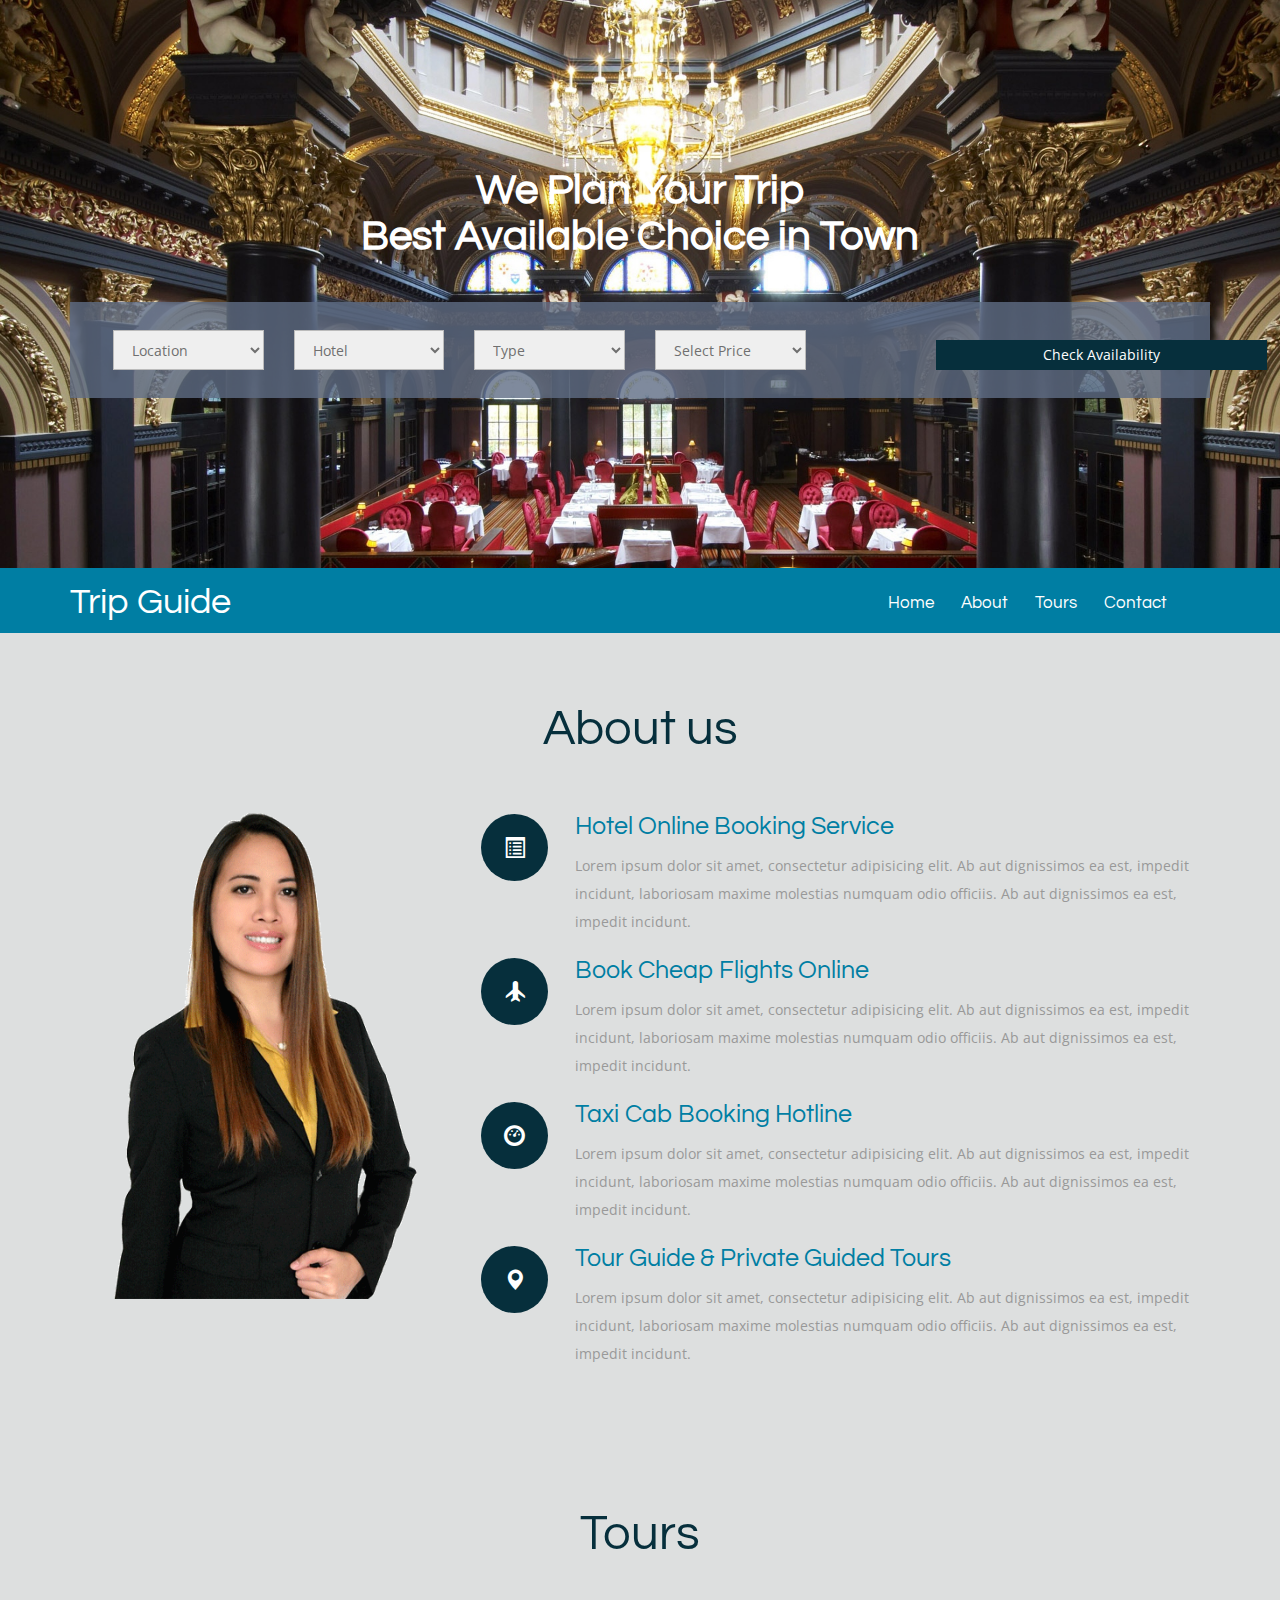
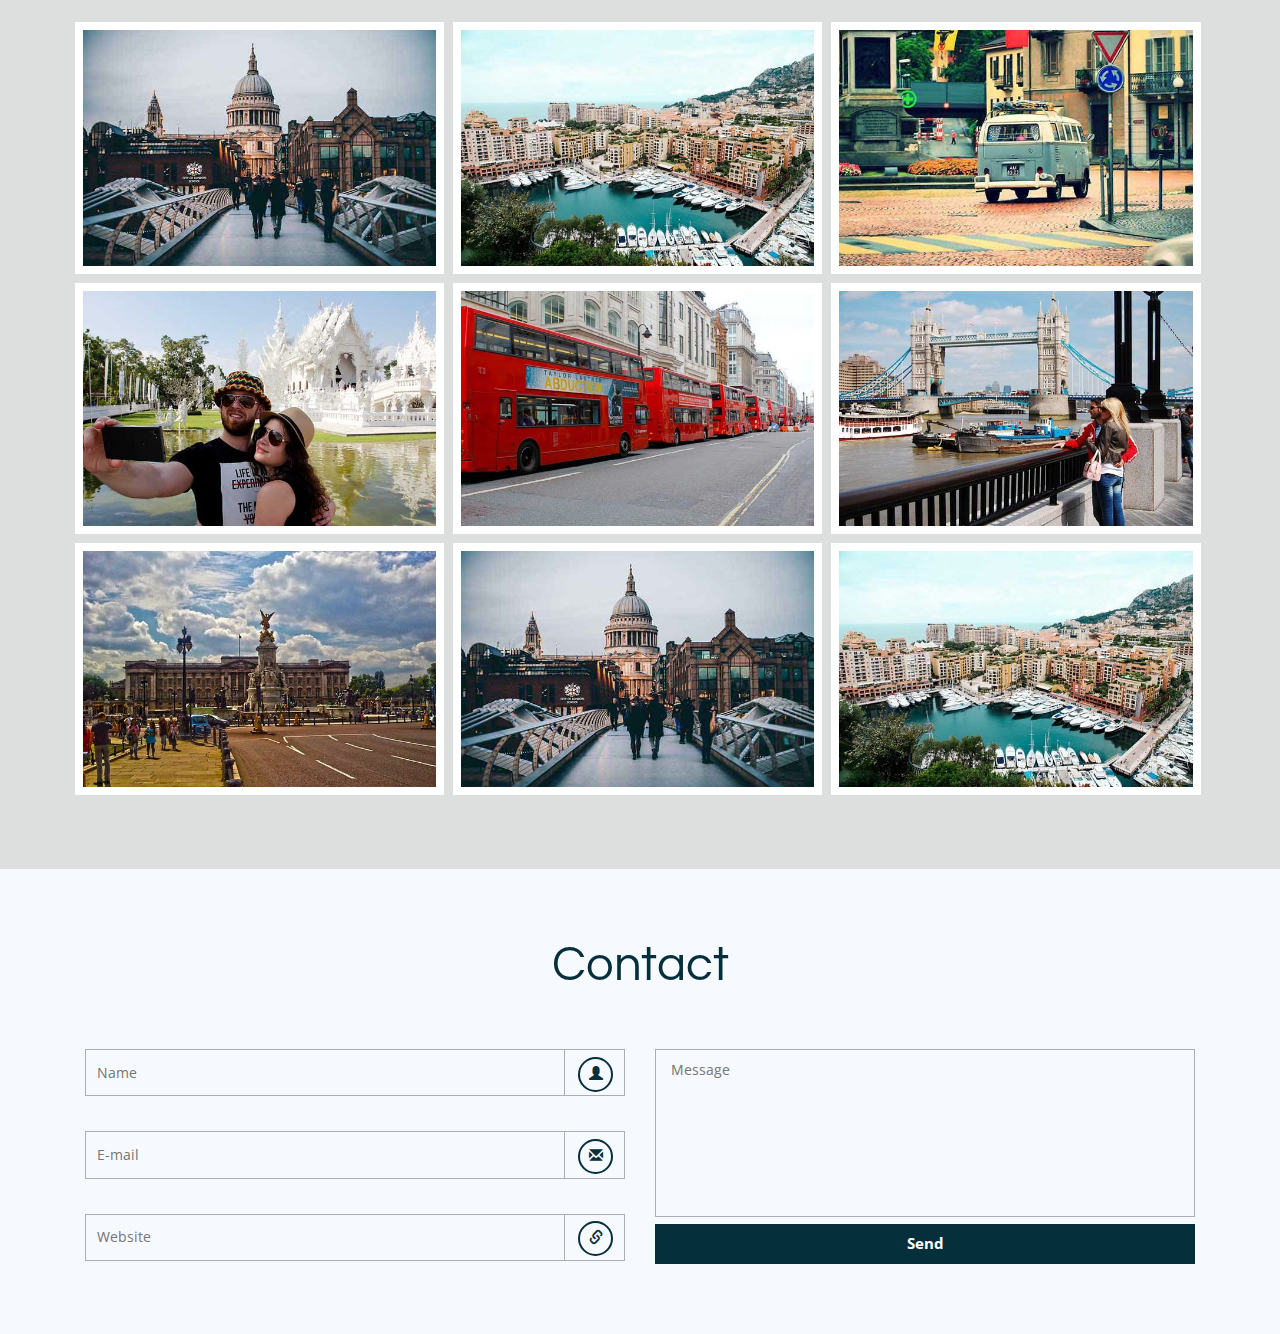
<file: WebPortal/user/ht/index.html>
<!DOCTYPE html>
<html>
<head>
<title>Plan Your Trip</title>
<link href="css/bootstrap.css" rel="stylesheet" type="text/css" media="all" />
<!-- jQuery (necessary for Bootstrap's JavaScript plugins) -->
<script src="js/jquery.min.js"></script>
<!-- Custom Theme files -->
<!--theme-style-->
<link href="css/style.css" rel="stylesheet" type="text/css" media="all" />	
<link rel="stylesheet" href="css/chocolat.css" type="text/css">

<!--//theme-style-->
<meta name="viewport" content="width=device-width, initial-scale=1">
<meta http-equiv="Content-Type" content="text/html; charset=utf-8" />
<meta property="og:title" content="Vide" />
<meta name="viewport" content="width=device-width, initial-scale=1">
<meta http-equiv="Content-Type" content="text/html; charset=utf-8" />
<meta name="keywords" content="Hotel and Table Booking Website" />
<script type="application/x-javascript"> addEventListener("load", function() { setTimeout(hideURLbar, 0); }, false); function hideURLbar(){ window.scrollTo(0,1); } </script>
<!---->
<script src="js/bootstrap.min.js"></script>
<!---->
<link href='//fonts.googleapis.com/css?family=Questrial' rel='stylesheet' type='text/css'>
<link href='//fonts.googleapis.com/css?family=Open+Sans:400,800italic,800,700italic,700,600italic,600,400italic,300italic,300' rel='stylesheet' type='text/css'>
<script src="js/jquery.chocolat.js"></script>
		<!--lightboxfiles-->
		<script type="text/javascript">
		$(function() {
			$('.gallery a').Chocolat();
		});
		</script>
<!--script-->
<!--startsmothscrolling-->
<script type="text/javascript" src="js/move-top.js"></script>
<script type="text/javascript" src="js/easing.js"></script>
 <script type="text/javascript">
		jQuery(document).ready(function($) {
			$(".scroll").click(function(event){		
				event.preventDefault();
				$('html,body').animate({scrollTop:$(this.hash).offset().top},1200);
			});
		});
	</script>

<script src="js/modernizr.custom.97074.js"></script>
</head>
<body>
	<div class="banner-section">
		<div class="container">
			<div class="banner-heder">
				<h3>We Plan Your Trip<span>Best Available Choice in Town</span></h3>
			</div>
			<div class="banner-grids">
				<div class="col-md-2 banner-grid">
					<select class="sel">
						<option value="">Location</option>
						<option value="">Czech Republic</option>
						<option value="">France</option>
						<option value="">germany</option>
						<option value="">Italy</option>
					</select>							
				</div>
				<div class="col-md-2 banner-grid">
					<select class="sel">
						<option value="">Hotel</option>
						<option value="">Hilton</option>
						<option value="">Orange county</option>
						<option value="">Sheraton</option>
					</select>								
				</div>
				<div class="col-md-2 banner-grid">
					<select class="sel">
						<option value="">Type</option>
						<option value="">Group</option>
						<option value="">Trip</option>
					</select>									
				</div>
				<div class="col-md-2 banner-grid">
					<select class="sel">
						<option value="">Select price</option>
						<option value="">$100 </option>
						<option value="">$500</option>
						<option value="">$700</option>
						<option value="">$4500</option>
					</select>									
				</div>
				<div class="col-md-4 search">
					<form action="#" method="post">
						<input type="submit" value="Check Availability">
					</form>
				</div>
				<div class="clearfix"></div>
			</div>
		</div>
	</div>
    <div class="header">
		<div class="container">
			<div class="header-menu">
				<nav class="navbar navbar-default">
					<div class="container-fluid">
						<!-- Brand and toggle get grouped for better mobile display -->
						<div class="navbar-header">
						  <button type="button" class="navbar-toggle collapsed" data-toggle="collapse" data-target="#bs-example-navbar-collapse-1" aria-expanded="false">
							<span class="sr-only">Toggle navigation</span>
							<span class="icon-bar"></span>
							<span class="icon-bar"></span>
							<span class="icon-bar"></span>
						  </button>
						  <div class="navbar-brand logo">
								<h1><a href="index.html"><span>Trip</span> Guide</a></h1>
							</div>
						</div>
						<!-- Collect the nav links, forms, and other content for toggling -->
						<div class="collapse navbar-collapse" id="bs-example-navbar-collapse-1">
						  <ul class="nav navbar-nav cl-effect-11">
							<li class="active"><a href="#" data-hover="Home" class="scroll">Home </a></li>
							<li><a href="#about" data-hover="About" class="scroll">About</a></li>
							<li><a href="#tours" data-hover="Tours" class="scroll">Tours</a></li>
								
							<!--<li><a href="#services" data-hover="Services" class="scroll">Services</a></li>
							<li><a data-hover="News" href="#news" class="scroll">News</a></li>
							  <li><a  href="#guides" data-hover="Guides" class="scroll">Guides</a></li> -->
							 <li><a data-hover="Contact" href="#contact" class="scroll">Contact</a></li>
							 
						  </ul>
						</div><!-- /.navbar-collapse -->
					</div><!-- /.container-fluid -->
				</nav>
			<div class="clearfix"></div>
			</div>	
		</div> 
	</div>
	<!--
		<div class="content">
			<div class="promotions">
				<div class="container">
					<h2 class="tittle">Top Trip Guide</h2>
					<span>Best Travel Packages Available</span>
					<div class="promotion-grids">
						<div class="col-md-4 promation-grid">
							<img src="images/p1.jpg" class="img-responsive" alt=""/>
							<div class="prom-text">
								<h4>Cuba</h4>
								<div class="prom-bottom">
									<div class="prom-left">
										<h5> America </h5>
									</div>
									<div class="prom-right">
									<h5>  Luxury  </h5>
									</div>
									<div class="clearfix"></div>
								</div>
								<p>Lorem ipsum dolor sit amet, consectetur adipiscing elit. Nunc ut efficitur ante. Donec dapibus dictum scelerisque. Maecenas semper erat et justo porta auctor nec lobortis elit.</p>
							</div>
						</div>
						<div class="col-md-4 promation-grid">
							<img src="images/p2.jpg" class="img-responsive" alt=""/>
							<div class="prom-text">
								<h4>Berlin</h4>
								<div class="prom-bottom">
									<div class="prom-left">
										<h5> Europe </h5>
									</div>
									<div class="prom-right">
									<h5>  Relax  </h5>
									</div>
									<div class="clearfix"></div>
								</div>
								<p>Lorem ipsum dolor sit amet, consectetur adipiscing elit. Nunc ut efficitur ante. Donec dapibus dictum scelerisque. Maecenas semper erat et justo porta auctor nec lobortis elit.</p>
							</div>
						</div>
						<div class="col-md-4 promation-grid">
							<img src="images/p3.jpg" class="img-responsive" alt=""/>
							<div class="prom-text">
								<h4>Dubai</h4>
								<div class="prom-bottom">
									<div class="prom-left">
										<h5> Asia </h5>
									</div>
									<div class="prom-right">
									<h5>  Luxury  </h5>
									</div>
									<div class="clearfix"></div>
								</div>
								<p>Lorem ipsum dolor sit amet, consectetur adipiscing elit. Nunc ut efficitur ante. Donec dapibus dictum scelerisque. Maecenas semper erat et justo porta auctor nec lobortis elit.</p>
							</div>
						</div>
						<div class="clearfix"></div>
					</div>
					<div class="promotion-grids">
						<div class="col-md-4 promation-grid">
							<img src="images/p5.jpg" class="img-responsive" alt=""/>
							<div class="prom-text">
								<h4>Rome</h4>
								<div class="prom-bottom">
									<div class="prom-left">
										<h5> Europe </h5>
									</div>
									<div class="prom-right">
									<h5>  Luxury  </h5>
									</div>
									<div class="clearfix"></div>
								</div>
								<p>Lorem ipsum dolor sit amet, consectetur adipiscing elit. Nunc ut efficitur ante. Donec dapibus dictum scelerisque. Maecenas semper erat et justo porta auctor nec lobortis elit.</p>
							</div>
						</div>
						<div class="col-md-4 promation-grid">
							<img src="images/p6.jpg" class="img-responsive" alt=""/>
							<div class="prom-text">
								<h4>india</h4>
								<div class="prom-bottom">
									<div class="prom-left">
										<h5>  Asia </h5>
									</div>
									<div class="prom-right">
									<h5>  Relax  </h5>
									</div>
									<div class="clearfix"></div>
								</div>
								<p>Lorem ipsum dolor sit amet, consectetur adipiscing elit. Nunc ut efficitur ante. Donec dapibus dictum scelerisque. Maecenas semper erat et justo porta auctor nec lobortis elit.</p>
							</div>
						</div>
						<div class="col-md-4 promation-grid">
							<img src="images/p4.jpg" class="img-responsive" alt=""/>
							<div class="prom-text">
								<h4>London</h4>
								<div class="prom-bottom">
									<div class="prom-left">
										<h5> Europe </h5>
									</div>
									<div class="prom-right">
									<h5>  Relax  </h5>
									</div>
									<div class="clearfix"></div>
								</div>
								<p>Lorem ipsum dolor sit amet, consectetur adipiscing elit. Nunc ut efficitur ante. Donec dapibus dictum scelerisque. Maecenas semper erat et justo porta auctor nec lobortis elit.</p>
							</div>
						</div>
						<div class="clearfix"></div>
					</div>
				</div>
			</div> -->
			<!--about--->
				<div class="about-section" id="about">
					<div class="container">
						<h3 class="tittle"> About us</h3>
						<div class="about-grids">
							<div class="col-md-4 about-grid">
								<img src="images/tt2.png" class="img-responsive" alt=""/>
							</div>
							<div class="col-md-8 about-grid1">
								<div class="about-top">
									<div class="about-left">
										<i class="glyphicon glyphicon-list-alt" aria-hidden="true"></i>
									</div>
									<div class="about-right">
										<h4>Hotel Online Booking Service</h4>
										<p>Lorem ipsum dolor sit amet, consectetur adipisicing elit. Ab aut dignissimos ea est, impedit incidunt, laboriosam maxime molestias numquam odio officiis. Ab aut dignissimos ea est, impedit incidunt.</p>
									</div>
									<div class="clearfix"></div>
								</div>
								<div class="about-top1">
									<div class="about-left">
										<i class="glyphicon glyphicon-plane" aria-hidden="true"></i>
									</div>
									<div class="about-right">
										<h4>Book Cheap Flights Online</h4>
										<p>Lorem ipsum dolor sit amet, consectetur adipisicing elit. Ab aut dignissimos ea est, impedit incidunt, laboriosam maxime molestias numquam odio officiis. Ab aut dignissimos ea est, impedit incidunt.</p>
									</div>
									<div class="clearfix"></div>
								</div>
								<div class="about-top1">
									<div class="about-left">
										<i class="glyphicon glyphicon-dashboard" aria-hidden="true"></i>
									</div>
									<div class="about-right">
										<h4>Taxi Cab Booking Hotline</h4>
										<p>Lorem ipsum dolor sit amet, consectetur adipisicing elit. Ab aut dignissimos ea est, impedit incidunt, laboriosam maxime molestias numquam odio officiis. Ab aut dignissimos ea est, impedit incidunt.</p>
									</div>
									<div class="clearfix"></div>
								</div>
								<div class="about-top">
									<div class="about-left">
										<i class="glyphicon glyphicon-map-marker" aria-hidden="true"></i>
									</div>
									<div class="about-right">
										<h4>Tour Guide & Private Guided Tours</h4>
										<p>Lorem ipsum dolor sit amet, consectetur adipisicing elit. Ab aut dignissimos ea est, impedit incidunt, laboriosam maxime molestias numquam odio officiis. Ab aut dignissimos ea est, impedit incidunt.</p>
									</div>
									<div class="clearfix"></div>
								</div>
							</div>
							<div class="clearfix"></div>
						</div>
					</div>
				</div>
			<!--about---> <!--
			<div class="featured-services" id="services">
				<div class="container">
					<h3 class="tittle">Our Services</h3>
					<div class="featured-grids">
						<div class="col-md-3 featured-grid">
							<div class="featured-grd">
								<span class="glyphicon glyphicon-star" aria-hidden="true"></span>
								<h5>vel illum qui dolorem</h5>
								<p>Neque porro quisquam est, qui dolorem ipsum quia dolor 
									sit amet, consectetur, adipisci velit, sed quia non numquam.</p>
								<div class="more m2">
									<a href="#" class="btn effect6" data-toggle="modal" data-target="#myModal1">Learn More</a>
								</div>
							</div>
						</div>
						<div class="col-md-3 featured-grid">
							<div class="featured-grd">
								<span class="glyphicon glyphicon-map-marker" aria-hidden="true"></span>
								<h5>vel illum qui dolorem</h5>
								<p>Neque porro quisquam est, qui dolorem ipsum quia dolor 
									sit amet, consectetur, adipisci velit, sed quia non numquam.</p>
								<div class="more m2">
									<a href="#" class="btn effect6" data-toggle="modal" data-target="#myModal1">Learn More</a>
								</div>
							</div>
						</div>
						<div class="col-md-3 featured-grid">
							<div class="featured-grd">
								<span class="glyphicon glyphicon-fire" aria-hidden="true"></span>
								<h5>vel illum qui dolorem</h5>
								<p>Neque porro quisquam est, qui dolorem ipsum quia dolor 
									sit amet, consectetur, adipisci velit, sed quia non numquam.</p>
								<div class="more m2">
									<a href="#" class="btn effect6" data-toggle="modal" data-target="#myModal1">Learn More</a>
								</div>
							</div>
						</div>
						<div class="col-md-3 featured-grid">
							<div class="featured-grd">
								<span class="glyphicon glyphicon-globe" aria-hidden="true"></span>
								<h5>vel illum qui dolorem</h5>
								<p>Neque porro quisquam est, qui dolorem ipsum quia dolor 
									sit amet, consectetur, adipisci velit, sed quia non numquam.</p>
								<div class="more m2">
									<a href="#" class="btn effect6" data-toggle="modal" data-target="#myModal1">Learn More</a>
								</div>
							</div>
						</div>
						<div class="clearfix"> </div>
					</div>
				</div>
			</div> 
			<!--gallery--> 
				<div class="gallery" id="tours">
			<div class="container">
				<h3 class="tittle">Tours</h3>
				<div class="gallery-grids">
					<section>
						<ul id="da-thumbs" class="da-thumbs">
							<li>
								<a href="images/a1.jpg" class="b-link-stripe b-animate-go thickbox">
									<img src="images/a1.jpg" alt="" />
									<div>
										<h5>Trip Guide</h5>
									</div>
								</a>
							</li>
							<li>
								<a href="images/a2.jpg" class="b-link-stripe b-animate-go thickbox">
									<img src="images/a2.jpg" alt="" />
									<div>
										<h5>Trip Guide</h5>
									</div>
								</a>
							</li>
							<li>
								<a href="images/a3.jpg" class="b-link-stripe b-animate-go thickbox">
									<img src="images/a3.jpg" alt="" />
									<div>
										<h5>Trip Guide</h5>
									</div>
								</a>
							</li>
							<li>
								<a href="images/a4.jpg" class="b-link-stripe b-animate-go thickbox">
									<img src="images/a4.jpg" alt="" />
									<div>
										<h5>Trip Guide</h5>
									</div>
								</a>
							</li>
							<li>	
								<a href="images/a5.jpg" class="b-link-stripe b-animate-go thickbox">
									<img src="images/a5.jpg" alt="" />
									<div>
										<h5>Trip Guide</h5>
									</div>
								</a>
							</li>
							<li>
								<a href="images/a6.jpg" class="b-link-stripe b-animate-go thickbox">
									<img src="images/a6.jpg" alt="" />
									<div>
										<h5>Trip Guide</h5>
									</div>
								</a>
							</li>
							<li>
								<a href="images/a7.jpg" class="b-link-stripe b-animate-go thickbox">
									<img src="images/a7.jpg" alt="" />
									<div>
										<h5>Trip Guide</h5>
									</div>
								</a>
							</li>
							<li>
								<a href="images/a1.jpg" class="b-link-stripe b-animate-go thickbox">
									<img src="images/a1.jpg" alt="" />
									<div>
										<h5>Trip Guide</h5>
									</div>
								</a>
							</li>
							<li>
								<a href="images/a2.jpg" class="b-link-stripe b-animate-go thickbox">
									<img src="images/a2.jpg" alt="" />
									<div>
										<h5>Trip Guide</h5>
									</div>
								</a>
							</li>
						</ul>
						<div class="clearfix"></div>
					</section>
				</div>
				<script type="text/javascript" src="js/jquery.hoverdir.js"></script>	
				<script type="text/javascript">
					$(function() {
						$('#da-thumbs > li').each( function() { $(this).hoverdir(); } );
					});
				</script>
			</div>
		</div>

			<!--gallery-->
			<!-- team --><!--
			<div class="team" id="guides">
				<div class="container">
					<h3 class="tittle">Tour Guides</h3>
					<div class="team_gds">
						<div class="col-md-3 team_gd1 wow zoomIn" data-wow-duration="1.5s" data-wow-delay="0.1s">
							<div class="team_pos">
								<div class="team_back"></div>
								<img class="img-responsive" src="images/t1.jpg"  alt=" ">
								<div class="team_info">
									<a href="#"  class="face_one"><i class="fc1"></i></a>
									<a href="#"  class="face_one"><i class="fc2"></i></a>
									<a href="#"  class="face_one"><i class="fc3"></i></a>
								</div>
							</div>
							<h4>Filmr Doe</h4>
							<p>Neque porro quisquam est, qui dolorem ipsum quia dolor 
									sit amet, consectetur, adipisci velit, sed quia non numquam.</p>
						</div>
					
						<div class="col-md-3 team_gd1 wow zoomIn" data-wow-duration="1.5s" data-wow-delay="0.1s">
							<div class="team_pos">
								<div class="team_back"></div>
								<img class="img-responsive" src="images/t3.jpg"  alt=" ">
								<div class="team_info">
									<a href="#"  class="face_one"><i class="fc1"></i></a>
									<a href="#"  class="face_one"><i class="fc2"></i></a>
									<a href="#"  class="face_one"><i class="fc3"></i></a>
								</div>
							</div>
							<h4>Jaye Smith</h4>
							<p>Neque porro quisquam est, qui dolorem ipsum quia dolor 
									sit amet, consectetur, adipisci velit, sed quia non numquam.</p>
						</div>
						<div class="col-md-3 team_gd1 wow zoomIn" data-wow-duration="1.5s" data-wow-delay="0.1s">
							<div class="team_pos">
								<div class="team_back"></div>
								<img class="img-responsive" src="images/t4.jpg"  alt=" ">
								<div class="team_info">
									<a href="#"  class="face_one"><i class="fc1"></i></a>
									<a href="#"  class="face_one"><i class="fc2"></i></a>
									<a href="#"  class="face_one"><i class="fc3"></i></a>
								</div>
							</div>
							<h4>Federica</h4>
							<p>Neque porro quisquam est, qui dolorem ipsum quia dolor 
									sit amet, consectetur, adipisci velit, sed quia non numquam.</p>
						</div>
						<div class="col-md-3 team_gd1 wow zoomIn" data-wow-duration="1.5s" data-wow-delay="0.1s">
							<div class="team_pos">
								<div class="team_back"></div>
								<img class="img-responsive" src="images/t2.jpg"  alt=" ">
								<div class="team_info">
									<a href="#"  class="face_one"><i class="fc1"></i></a>
									<a href="#"  class="face_one"><i class="fc2"></i></a>
									<a href="#"  class="face_one"><i class="fc3"></i></a>
								</div>
							</div>
							<h4>Victoria</h4>
							<p>Neque porro quisquam est, qui dolorem ipsum quia dolor 
									sit amet, consectetur, adipisci velit, sed quia non numquam.</p>
						</div>
						<div class="clearfix"></div>		
					</div>
				</div>
			</div>
			<!--team-->
			<!--news--><!--
				<div class="news" id="news">
					<div class="container">
						<h3 class="tittle"> News</h3>
						<div class="news-grids">
						<div class="col-md-4 news-grid">
							<img src="images/p1.jpg" class="img-responsive" alt=""/>
							<div class="news-text">
								<h4>Lorem ipsum</h4>
								<div class="new-bottom">
									<h5> 05 December </h5>
								</div>
								<p>Lorem ipsum dolor sit amet, consectetur adipiscing elit. Nunc ut efficitur ante. Donec dapibus dictum scelerisque. Maecenas semper erat et justo porta auctor nec lobortis elit.</p>
								<div class="more m2">
									<a href="#" class="btn effect6" data-toggle="modal" data-target="#myModal1">Learn More</a>
								</div>
							</div>
						</div>
						<div class="col-md-4 news-grid">
							<img src="images/p2.jpg" class="img-responsive" alt=""/>
							<div class="news-text">
								<h4>Lorem ipsum</h4>
								<div class="new-bottom">
									<h5> 30 November </h5>
								</div>
								<p>Lorem ipsum dolor sit amet, consectetur adipiscing elit. Nunc ut efficitur ante. Donec dapibus dictum scelerisque. Maecenas semper erat et justo porta auctor nec lobortis elit.</p>
								<div class="more m2">
									<a href="#" class="btn effect6" data-toggle="modal" data-target="#myModal1">Learn More</a>
								</div>
							</div>
						</div>
						<div class="col-md-4 news-grid">
							<img src="images/p3.jpg" class="img-responsive" alt=""/>
							<div class="news-text">
								<h4>Lorem ipsum</h4>
								<div class="new-bottom">
									<h5> 19 September </h5>
								</div>
								<p>Lorem ipsum dolor sit amet, consectetur adipiscing elit. Nunc ut efficitur ante. Donec dapibus dictum scelerisque. Maecenas semper erat et justo porta auctor nec lobortis elit.</p>
								<div class="more m2">
									<a href="#" class="btn effect6" data-toggle="modal" data-target="#myModal1">Learn More</a>
								</div>
							</div>
						</div>
						<div class="clearfix"></div>
					</div>
					</div>
				</div>
			<!--news-->
		</div>
			<div class="contact"  id="contact">
				<div class="container">
					<h3 class="tittle">Contact</h3>
					<div class="contact-grids">
						<form action="#" method="post">
							<div class="col-md-6 grid-contact">
								<div class="your-top">
									<i class="glyphicon glyphicon-user"> </i>
									<input type="text" name="Name" placeholder="Name"  required >								
									<div class="clearfix"> </div>
								</div>
								<div class="your-top">
									<i class="glyphicon glyphicon-envelope"> </i>
									<input type="text" name="E-mail" placeholder="E-mail"  required>								
									<div class="clearfix"> </div>
								</div>
								<div class="your-top">
									<i class="glyphicon glyphicon-link"> </i>
									<input type="text" name="Website" placeholder="Website"  required>								
									<div class="clearfix"> </div>
								</div>
								
							</div>
							<div class="col-md-6 grid-contact-in">
								<textarea name="Message"  placeholder=" Message"  required></textarea>
								<input type="submit" value="Send">
							</div>
							<div class="clearfix"> </div>
						</form>
					</div>
				</div>
			</div>
		<!--footer-->
			
			<script type="text/javascript">
						$(document).ready(function() {
							/*
							var defaults = {
					  			containerID: 'home', // fading element id
								containerHoverID: 'toTopHover', // fading element hover id
								scrollSpeed: 1200,
								easingType: 'linear' 
					 		};
							*/
							
							$().UItoTop({ easingType: 'easeOutQuart' });
							
						});
					</script>
				<a href="#" id="home" style="display: block;"> <span id="toTopHover" style="opacity: 1;"> </span></a>
			<div class="modal fade" id="myModal1" tabindex="-1" role="dialog">
				<div class="modal-dialog" role="document">
					<div class="modal-content modal-info">
						<div class="modal-header">
							<button type="button" class="close" data-dismiss="modal" aria-label="Close"><span aria-hidden="true">&times;</span></button>						
						</div>
						<div class="modal-body">
							<div class="news-gr">
							<img src="images/p6.jpg" class="img-responsive" />
							<h3 class="tittle1">Trip Guide</h3>
								<p>Nam aliquam pretium feugiat. Duis sem est, viverra eu interdum ac, suscipit nec mauris. Suspendisse commodo tempor sagittis! In justo est, sollicitudin eu scelerisque pretium, placerat eget elit. Praesent faucibus rutrum odio at rhoncus. Pel ermentum pretium. Maecenas ac lacus ut neque rhoncus laoreet sed id tellus. Donec justo tellus.</p>

							</div>
						</div>
					</div>
				</div>
			</div>
</body>
</html>
</file>
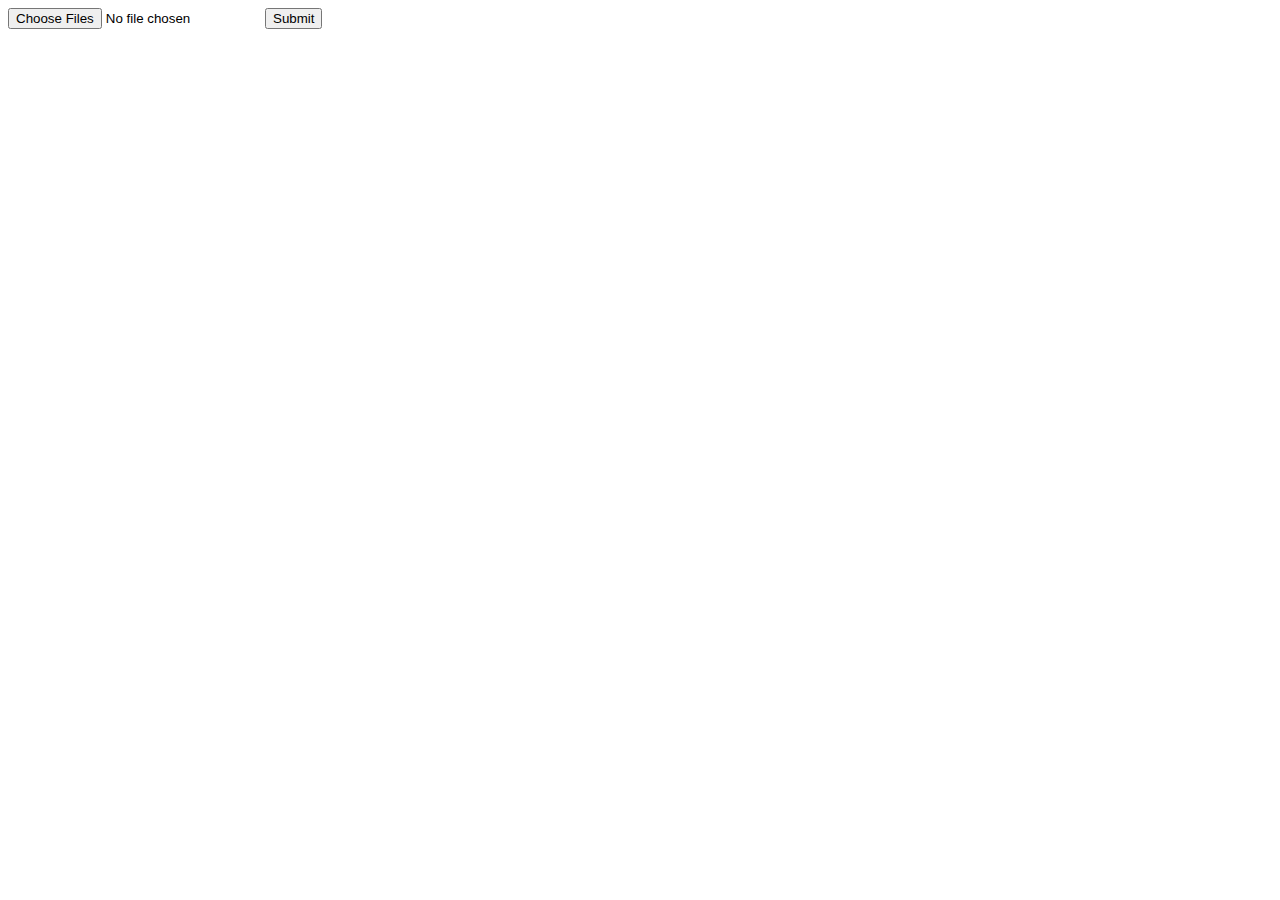
<file: WebPortal/user/ht/mutiple_img.html>
<!doctype html>
<html lang="en">
<head>
    <meta charset="UTF-8">
    <title>Document</title>
</head>
<body>
    <form action="img_upload.php" method="post" multipart="" enctype="multipart/form-data">
        <input type="file" name="img[]" multiple>
        <input type="submit">
    </form>
</body>
</html>
</file>
<file: WebPortal/user/ht/css/style.css>
.hotel_content{
width:400px;height:300px;-webkit-border-radius: 99px 20px 99px 20px;-moz-border-radius: 99px 20px 99px 20px;border-radius: 99px 20px 99px 20px;background-color:#30CBE3;-webkit-box-shadow: #575CFF 10px 10px 10px inset;-moz-box-shadow: #575CFF 10px 10px 10px inset; box-shadow: #575CFF 10px 10px 10px inset;

}

html, body {width:100%; padding:0; margin:0;}

body { 	 
	font: 14px/18px "Times New Roman", Times, serif;
	color:#6f6f6f;
	min-width:980px;
	background: #dddfdf;
}

a {text-decoration:none; cursor:pointer;text-decoration:none; }
a:hover {text-decoration:none;}

ul {margin:0; padding:0;list-style-image:none;}

header {width:958px; margin:0px auto; padding-top:39px; z-index:101; position:relative; }
.main {background:#fff; padding:4px; box-shadow:0 0 3px 1px #cbcccc; position:relative; } 

#myImg {
    border-radius: 5px;
    cursor: pointer;
    transition: 0.3s;
}

#myImg:hover {opacity: 0.7;}
.modal {
    display: none; /* Hidden by default */
    position: fixed; /* Stay in place */
    z-index: 1; /* Sit on top */
    padding-top: 100px; /* Location of the box */
    left: 0;
    top: 0;
    width: 100%; /* Full width */
    height: 100%; /* Full height */
    overflow: auto; /* Enable scroll if needed */
    background-color: rgb(0,0,0); /* Fallback color */
    background-color: rgba(0,0,0,0.9); /* Black w/ opacity */
}
.modal-content {
    margin: auto;
    display: block;
    width: 80%;
    max-width: 700px;
}
#caption {
    margin: auto;
    display: block;
    width: 80%;
    max-width: 700px;
    text-align: center;
    color: #ccc;
    padding: 10px 0;
    height: 150px;
}
.modal-content, #caption {    
    -webkit-animation-name: zoom;
    -webkit-animation-duration: 0.6s;
    animation-name: zoom;
    animation-duration: 0.6s;
}

@-webkit-keyframes zoom {
    from {-webkit-transform:scale(0)} 
    to {-webkit-transform:scale(1)}
}

@keyframes zoom {
    from {transform:scale(0)} 
    to {transform:scale(1)}
}
.close {
    position: absolute;
    top: 15px;
    right: 35px;
    color: #f1f1f1;
    font-size: 40px;
    font-weight: bold;
    transition: 0.3s;
}

.close:hover,
.close:focus {
    color: #bbb;
    text-decoration: none;
    cursor: pointer;
}
@media only screen and (max-width: 700px){
    .modal-content {
        width: 100%;
    }
}

input.btn {
  background: #3498db;
  background-image: -webkit-linear-gradient(top, #3498db, #2980b9);
  background-image: -moz-linear-gradient(top, #3498db, #2980b9);
  background-image: -ms-linear-gradient(top, #3498db, #2980b9);
  background-image: -o-linear-gradient(top, #3498db, #2980b9);
  background-image: linear-gradient(to bottom, #3498db, #2980b9);
  -webkit-border-radius: 22;
  -moz-border-radius: 22;
  border-radius: 22px;
  font-family: Arial;
  color: #ffffff;
  font-size: 15px;
  padding: 10px 20px 10px 20px;
  text-decoration: none;
}

input.btn:hover {
  background: #3cfad4;
  background-image: -webkit-linear-gradient(top, #3cfad4, #3498db);
  background-image: -moz-linear-gradient(top, #3cfad4, #3498db);
  background-image: -ms-linear-gradient(top, #3cfad4, #3498db);
  background-image: -o-linear-gradient(top, #3cfad4, #3498db);
  background-image: linear-gradient(to bottom, #3cfad4, #3498db);
  text-decoration: none;
}

h4.mycss,p.mycss
{
font-weight:normal;color:#080707;letter-spacing:0pt;word-spacing:2pt;font-size:98%;text-align:left;font-family:arial, helvetica, sans-serif;line-height:1;margin:6px;padding:0px;
}
form#ratingsform{
	float:left;
}


div.first{
	width:950px;
	height:190px;
	background-color:#F0F0F0;
	padding:5px;
	border:solid 1px;
	float:right;
	align:centre;
	outline: 2px inset #4ABDFF;

	
}
div.article{
margin-left: 170px;
    border-left: 1px solid gray;
    padding: 1em;
    overflow: hidden;
}
div.second1{
	width:150px;
	height:170px;
	background-color:#F0F0FF;
	padding:5px;
	
	float:left;
	align:centre;
	
	
}
div.second2{
	width:450px;
	height:170px;
	background-color:#F0F0FF;
	padding:5px;
	float:left;
	margin-left:25px;
	
	
}
div.second1 img{
	width:150px;
	height:170px;
}

div.second3{
		width:250px;
	height:170px;
	background-color:#F0F0FF;
	padding:5px;
	float:right;

}

form .stars {
  background: url("stars.png") repeat-x 0 0;
  width: 150px;
  margin: 0 auto;
}

form .stars input[type="radio"] {
  position: absolute;
  opacity: 0;
  filter: alpha(opacity=0);
}
form .stars input[type="radio"].star-5:checked ~ span {
  width: 100%;
}
form .stars input[type="radio"].star-4:checked ~ span {
  width: 80%;
}
form .stars input[type="radio"].star-3:checked ~ span {
  width: 60%;
}
form .stars input[type="radio"].star-2:checked ~ span {
  width: 40%;
}
form .stars input[type="radio"].star-1:checked ~ span {
  width: 20%;
}
form .stars label {
  display: block;
  width: 30px;
  height: 30px;
  margin: 0!important;
  padding: 0!important;
  text-indent: -999em;
  float: left;
  position: relative;
  z-index: 10;
  background: transparent!important;
  cursor: pointer;
}
form .stars label:hover ~ span {
  background-position: 0 -30px;
}
form .stars label.star-5:hover ~ span {
  width: 100% !important;
}
form .stars label.star-4:hover ~ span {
  width: 80% !important;
}
form .stars label.star-3:hover ~ span {
  width: 60% !important;
}
form .stars label.star-2:hover ~ span {
  width: 40% !important;
}
form .stars label.star-1:hover ~ span {
  width: 20% !important;
}
form .stars span {
  display: block;
  width: 0;
  position: relative;
  top: 0;
  left: 0;
  height: 30px;
  background: url("stars.png") repeat-x 0 -60px;
  -webkit-transition: -webkit-width 0.5s;
  -moz-transition: -moz-width 0.5s;
  -ms-transition: -ms-width 0.5s;
  -o-transition: -o-width 0.5s;
  transition: width 0.5s;
}

div.background
{

    background: #007ea3;


border: 5px #007ea3;
width: 240px;
padding : 4px;
}

body{
	font-family: 'Open Sans', sans-serif;padding: 50px;
}
body a{
	transition: 0.5s all;
	-webkit-transition: 0.5s all;
	-o-transition: 0.5s all;
	-moz-transition: 0.5s all;
	-ms-transition: 0.5s all;
}
.font_sts
{
color: #fff;
    font-size: 1.2em;
       font-family: 'Questrial', sans-serif;
}
 ul{
	padding: 0;
	margin: 0;
}
h1,h2,h3,h4,h5,h6{
	margin:0;
font-family: 'Questrial', sans-serif;
}
p{
	padding: 0;
	margin: 0;
	color:#999;
	font-family: 'Open Sans', sans-serif;
}
/*--banner--*/

/*---*/
nav a {
	position: relative;
	display: inline-block;
	outline: none;
	text-decoration: none;
}
nav a:hover,
nav a:focus {
	outline: none;
}
.cl-effect-11 a::before {
	position: absolute;
	top: 0;
	left: 0;
	overflow: hidden;
	padding: 10px 0 0;
	max-width: 0;
	border-bottom: 2px solid #062f3c;
	color:  #fff;
	content: attr(data-hover);
	-webkit-transition: max-width 0.5s;
	-moz-transition: max-width 0.5s;
	transition: max-width 0.5s;
}

.cl-effect-11 a:hover::before,
.cl-effect-11 a:focus::before {
	max-width: 100%;
}
/*----*/
.header {
    background: #007ea3;
}
.navbar-default {
    background: none;
    border: none;
    margin: 0;
    margin-top: 15px;
    min-height: auto;
}
.navbar-default .navbar-nav > .active > a{
    color: #fff;
    background:none;
	padding: 10px 0;
}
div#bs-example-navbar-collapse-1 {
    float: right;
}
 .navbar-default .navbar-nav > .active > a:hover,
 .navbar-default .navbar-nav > .active > a:focus {
    color:  #fff;
    background:none;
}
.navbar-default .navbar-nav > li > a {
    color: #fff;
    font-size: 1.2em;
    padding: 10px 0;
    margin: 0 0.8em;
   font-family: 'Questrial', sans-serif;
}
.logo a {
    text-decoration: none;
	color:#fff;
}
.navbar-default .navbar-nav > li > a:hover, 
.navbar-default .navbar-nav > li > a:focus {
    color: #fff;
    background: none;
    outline: none;
}
.navbar-default .navbar-nav > .open > a,
 .navbar-default .navbar-nav > .open > a:hover, 
 .navbar-default .navbar-nav > .open > a:focus {
    color:  #007ea3;
    background:none;
}
.navbar-brand {
    float: left;
    height: 50px;
    padding: 0px 0px;
}
.banner-section {
    background:url(../images/ba1.jpg) no-repeat 0px 0px;
	background-size:cover;
	min-height:722px;
	text-align:center;
	-webkit-background-size: cover;
    -o-background-size: cover;
    -ms-background-size: cover;
    -moz-background-size: cover;
}
.banner-grids {
    background: rgba(95, 109, 133, 0.8);
    padding: 2em;
}
.banner-heder {
    margin: 17em 0 3em;
}
.banner-heder h3 {
    font-size: 3em;
    color: #fff;
	font-weight:600;
}
.banner-heder span {
    display: block;
}
.sel {
    width: 100%;
	height: 40px;
    padding: .3em 1em;
    font-size: 1em;
    outline: none;
    text-transform: capitalize;
    border: 1px solid #BBBBBB;
}
.search input[type="submit"] {
    width: 100%;
    background: #062f3c;
    border: none;
	margin: 10px 0px 0px 100px;
    outline: none;
    color: #fff;
    padding: .4em;
}
.promotions {
    padding: 5em 0;
    background: #F6F9FD;
}
.promotion-grids,.about-grids{
    margin-top: 4em ;
}
h2.tittle {
    font-size: 3.5em;
    text-align: center;
	color: #062f3c;
}
.promation-grid h4 {
    font-size: 1.5em;
    background: #062f3c;
    padding: 0.5em;
    color: #fff;
}
.promation-grid h5{
	font-size:1em;
	color:#fff;
}
.prom-bottom {
    background: #007ea3;
}
.prom-left {
    float: left;
    width: 50%;
    background:rgb(16, 148, 187);
    padding: 1em;
}
.prom-right {
    float: left;
    width: 50%;
    padding: 1em;
}
.promotions span {
    text-align: center;
    display: block;
    font-size: 1.4em;
    margin-top: 0.5em;
    color: #777;
}
.promation-grid p {
    font-size: 1em;
    line-height: 2em;
	padding-top: 0.8em
}
 /*-- w3layouts --*/
.promation-grid  {
    overflow: hidden;
}
.promation-grid:hover img {
    webkit-transform: scale(0.9);
    -ms-transform: scale(0.9);
    -o-transform: scale(0.9);
    transform: scale(0.9);
}
.promation-grid img{
    -webkit-transition: all 2s ease-in-out;
    -moz-transition: all 2s ease-in-out;
    -o-transition: all 2s ease-in-out;
    transition: all 2s ease-in-out;
}
h3.tittle {
    font-size: 3.5em;
    text-align: center;
   color: #062f3c;
}
.about-section{
	padding:5em 0;
}
.about-grid1 h4 {
    font-size: 1.8em;
       color: #007ea3;
}
.about-grid1 p {
    font-size: 1em;
    line-height: 2em;
	padding-top: 0.8em
}
.about-grid1 i {
    font-size: 1.5em;
    margin-right: 0.5em;
    color: #fff;
    background: #062f3c;
    padding: 1em;
    border-radius: 50px;
    transition: 0.5s all;
    -webkit-transition: 0.5s all;
    -o-transition: 0.5s all;
    -moz-transition: 0.5s all;
    -ms-transition: 0.5s all;
    border: 2px solid transparent;
}
.about-grid1 i:hover {
    background: #fff;
    border: 2px solid #007ea3;
	/*-- agileits --*/
    color: #062f3c;
}
.about-top1 {
    margin: 1.5em 0;
}
.about-left {
    float: left;
    width: 15%;
	text-align: center;
}
.about-right {
    float: left;
    width: 85%;
}

/*-- featured-services --*/
.featured-grd{
	text-align: center;
    box-shadow: 1px 1px 7px 6px #E3E1E1;
	-webkit-box-shadow: 1px 1px 7px 6px #E3E1E1;
	-moz-box-shadow: 1px 1px 7px 6px #E3E1E1;
	-o-box-shadow: 1px 1px 7px 6px #E3E1E1;
	-ms-box-shadow: 1px 1px 7px 6px #E3E1E1;
    padding: 2em 1em;
}
.featured-grd span{
	font-size:2em;
	color:#007ea3;
}
.featured-grd h5{
	text-transform: capitalize;
    font-size: 1.5em;
       color: #062f3c;
    letter-spacing: 1px;
    margin: 1em 0;
}
.featured-grd p{
	font-size:1em;
	line-height:1.8em;
	margin:0 0 2em;
}
.featured-grids{
	margin:3em 0 0;
}
/*-- //featured-services --*/
/*--hover effect6--*/
.effect6 {
    cursor: pointer;
    height: auto;
	 /*-- w3layouts --*/
    line-height: 40px ! important;
    text-align: center;
    overflow: hidden;
	padding: 4px 50px;
    background:#062f3c;
    font-size: 1em;
    border:none;
    border-radius: 0;
}
.effect6{
	color:rgba(0,0,0, 0) !important; 
	transition: all .3s ease;
	text-shadow:0 0 0  #fff, 0 -45px 0 #062f3c ;
}
@-webkit-keyframes drop {
	0%{text-shadow:0 0 0  #fff, 0 -45px 0 #062f3c ;}
	20% {text-shadow:0 0 0  #fff, 0 -15px 0 #062f3c ;}
	30%{text-shadow:0 15px 0  #fff, 0 0px 0 #062f3c ;}
	40%{text-shadow:0 45px 0  #fff, 0 0px 0 #062f3c ;}
	41%{text-shadow:0 45px 0  #fff, 0 0px 0 #062f3c , 0 -45px 0 #fff ;}
	70%{text-shadow:0 45px 0  #fff, 0 15px 0 #062f3c , 0 0px 0 #fff ;}
	80%{text-shadow:0 45px 0  #fff, 0 45px 0 #062f3c , 0 0px 0 #fff ;}
	100%{text-shadow:0 45px 0  #fff, 0 45px 0 #062f3c , 0 0px 0 #fff ;}
}/*safari and chrome*/
@keyframes drop {
	0%{text-shadow:0 0 0  #fff, 0 -45px 0 #062f3c ;}
	20% {text-shadow:0 0 0  #fff, 0 -15px 0 #062f3c ;}
	30%{text-shadow:0 15px 0  #fff, 0 0px 0 #062f3c ;}
	40%{text-shadow:0 45px 0  #fff, 0 0px 0 #062f3c ;}
	41%{text-shadow:0 45px 0  #fff, 0 0px 0 #062f3c , 0 -45px 0 #fff ;}
	70%{text-shadow:0 45px 0  #fff, 0 15px 0 #062f3c , 0 0px 0 #fff ;}
	80%{text-shadow:0 45px 0  #fff, 0 45px 0 #062f3c , 0 0px 0 #fff ;}
	100%{text-shadow:0 45px 0  #fff, 0 45px 0 #062f3c , 0 0px 0 #fff ;}
}
.btn.effect6:hover{
  -webkit-animation: drop .6s 1 linear; 
 animation: drop .6s 1 linear;
     background: #007ea3;
 }
.featured-services {
    padding: 2em 0;
}
/*--end hover--*/
.banner-bottom1-grid-right {
    text-align: right;
    margin: 2.5em 0 0;
}
/*-- //more --*/
.gallery {
	/*-- agileits --*/
    padding: 5em 0;
}
.gallery-grids {
    margin-top: 4em;
}
/*gallery*/
.da-thumbs {
	list-style: none;
	position: relative;
	margin: 0;
	padding: 0;
}
.da-thumbs li {
  float: left;
  margin: 0.4%;
  background:#fff;
  padding: 8px;
  position: relative;
  width: 32.4%;
}
.da-thumbs li a,
.da-thumbs li a img {
  display: block;
  position: relative;
  width: 100%;
}
.da-thumbs li a {
	overflow: hidden;
}
.da-thumbs li a div {
  position: absolute;
  background:none;
  width: 100%;
  height: 91%;
}
.da-thumbs li a div  h5 {
  color: #fff;
  font-size: 1.8em;
  margin: 3.5em 0 0 0;
  text-align: center;
}
/*gallery*/
/*-- team --*/
.team_gds {
    margin-top: 4em;
}
.team {
    padding: 5em 0;
	    background: #F6F9FD;
}
.team_pos {
    position: relative;
    overflow: hidden;
    transition: all 0.3s linear 0s;
    -moz-transition: all 0.3s linear 0s;
    -webkit-transition: all 0.3s linear 0s;
    -ms-transition: all 0.3s linear 0s;
    -o-transition: all 0.3s linear 0s;
    margin: auto;
}
.team_gd1:hover .team_pos .team_back {
    background: rgba(0,0,0,0.5);
    border-radius: 50%;
    -moz-border-radius: 50%;
    -webkit-border-radius: 50%;
    -o-border-radius: 50%;
    -ms-border-radius: 50%;
	height:100%;
}
.team_pos .team_back {
    position: absolute;
    width: 100%;
    background: rgba(0,0,0,0);
    content: '';
    left: 0;
    top: 0;
    transition: all 0.3s linear 0s;
    -moz-transition: all 0.3s linear 0s;
    -webkit-transition: all 0.3s linear 0s;
    -ms-transition: all 0.3s linear 0s;
    -o-transition: all 0.3s linear 0s;
    display: block;
}
.team_pos img {
    transition: all 0.3s linear 0s;
    -moz-transition: all 0.3s linear 0s;
    -webkit-transition: all 0.3s linear 0s;
    -ms-transition: all 0.3s linear 0s;
    -o-transition: all 0.3s linear 0s;
    width: 100%;
    border: 1px solid #B7B7B7;
}
.team_info {
    position: absolute;
    width: 100%;
    top: 42%;
    text-align: center;
    left: 0;
    z-index: 9999;
}
.team_info a {
    display: inline-block;
    border-radius: 50%;
    -moz-border-radius: 50%;
    -webkit-border-radius: 50%;
    -ms-border-radius: 50%;
    -o-border-radius: 50%;
    text-align: center;
    margin-left: 7px;
    transform: scale(0) rotate(180deg);
    -moz-transform: scale(0) rotate(180deg);
    -webkit-transform: scale(0) rotate(180deg);
    -ms-transform: scale(0) rotate(180deg);
    -o-transform: scale(0) rotate(180deg);
    transition: all 0.3s linear 0.2s;
    -moz-transition: all 0.3s linear 0.2s;
    -webkit-transition: all 0.3s linear 0.2s;
    -ms-transition: all 0.3s linear 0.2s;
    -o-transition: all 0.3s linear 0.2s;
}
.team_info a:before {
    content: "";
    left: 0;
    opacity: 1;
    position: absolute;
    top: 0;
    transform: scale(1);
    -moz-transform: scale(1);
    -webkit-transform: scale(1);
    -o-transform: scale(1);
    -ms-transform: scale(1);
    transition: all 0.3s linear 0s;
    -moz-transition: all 0.3s linear 0s;
    -webkit-transition: all 0.3s linear 0s;
    -ms-transition: all 0.3s linear 0s;
    -o-transition: all 0.3s linear 0s;
    width: 100%;
}
.team_info a i.fc1 {
    background: url(../images/social2.png) no-repeat -41px 1px #3b5998;
    width: 45px;
    height: 45px;
    display: inline-block;
    border-radius: 50%;
    -moz-border-radius: 50%;
    -webkit-border-radius: 50%;
    -ms-border-radius: 50%;
    -o-border-radius: 50%;
}
.team_info a i.fc2 {
    background: url(../images/social2.png) no-repeat 1px 1px #55acee;
    width: 45px;
    height: 45px;
    display: inline-block;
    border-radius: 50%;
    -moz-border-radius: 50%;
    -webkit-border-radius: 50%;
    -ms-border-radius: 50%;
    -o-border-radius: 50%;
}
.team_info a i.fc3 {
    background:url(../images/social2.png) no-repeat -80px 1px #dc4e41;
    width: 45px;
    height: 45px;
    display: inline-block;
    border-radius: 50%;
    -moz-border-radius: 50%;
    -webkit-border-radius: 50%;
    -ms-border-radius: 50%;
    -o-border-radius: 50%;
}
.team_info a:after {
    content: "";
    left: 0;
    opacity: 1;
    position: absolute;
    top: 0;
    transform: scale(1);
    -moz-transform: scale(1);
    -webkit-transform: scale(1);
    -ms-transform: scale(1);
    -o-transform: scale(1);
    transition: all 0.3s linear 0.1s;
    -moz-transition: all 0.3s linear 0.1s;
    -webkit-transition: all 0.3s linear 0.1s;
    -ms-transition: all 0.3s linear 0.1s;
    -o-transition: all 0.3s linear 0.1s;
    width: 100%;
}
.team_gd1:hover .team_pos img {
    border-radius: 50%;
    -moz-border-radius: 50%;
    -webkit-border-radius: 50%;
    -o-border-radius: 50%;
    -ms-border-radius: 50%;
}
.team_gd1:hover .team_info a {
    transform: scale(1) rotate(0deg);
    -moz-transform: scale(1) rotate(0deg);
    -webkit-transform: scale(1) rotate(0deg);
    -ms-transform: scale(1) rotate(0deg);
    -o-transform: scale(1) rotate(0deg);
}
.team_info a:hover {
    opacity: 0.8;
}
.team_gd1 h4{
	text-align:center;
	font-size:1.5em;
	color:#007ea3;
	margin:25px 0 7px;
}
.team_gd1 p {
    text-align: center;
    font-size: 1em;
	    line-height: 2em;
}
.team_gd1 span {
    text-align: center;
    font-size: 1em;
	margin:0 0 0.5em 0;
	display:block;
	color:#062f3c;
}
.news{
	padding:5em 0;
	text-align:center;
}
.news-grids{
	margin-top:4em;
}
.news-grid h4 {
    font-size: 1.5em;
    background: #062f3c;
    padding: 0.5em;
    color: #fff;
}
.new-bottom {
    background: #007ea3;
	padding: 0.8em;
	font-size:1.2em;
	color:#fff;
}
.news-grid p {
    font-size: 1em;
    line-height: 2em;
    padding: 2em 1.5em 2em;
}
.news-text {
    border-left: 1px solid #eee;
	 border-right: 1px solid #eee;
	  border-bottom: 1px solid #eee;
}
.news-gr p {
    font-size: 1em;
    line-height: 1.8em;
    color: #777;
    width: 90%;
    margin: 0 auto;
}
h3.tittle1 {
    font-size: 3em;
    text-align: center;
    color: #062f3c;
	padding:0.5em 0;
}
.modal-header {
    min-height: 16.42857143px;
    padding: 15px;
    border-bottom: 1px solid #FFFFFF;
}
/*-- //team --*/
/*--contact--*/
.your-top {
  border: 1px solid #ADADAD;
}
.contact-grids{
	margin-top:4em;
}
.your-top:nth-child(2) {
  margin: 2.5em 0;
}
.contact-grids i {
  width: 35px;
    height: 35px;
    display: inline-block;
    float: right;
    border: 2px solid #062f3c;
    color: #062f3c;
    border-radius: 100px;
    line-height: 2em;
    text-align: center;
    margin: 1% 2% 0;
    font-size: 1em;
}

 .contact-grids input[type="text"], .grid-contact-in textarea {
    background: none;
    width: 89%;
    outline: none;
    border: none;
    padding: 0.97em 0.8em;
    font-size: 1em;
    color: #999;
    float: left;
    border-right: 1px solid #ADADAD;
}
.grid-contact-in textarea{
  border:1px solid #ADADAD;
 resize:none;
  margin-bottom:0.5em;
  width:100%;
   font-size: 1em;
    padding: 0.8em;
	    min-height: 168px;
}
.grid-contact-in input[type="submit"] {
  width: 100%;
  font-size: 1.1em;
  background:  #062f3c;
  padding: 0.7em 1em;
  text-align: center;
  color: #fff;
  border: none;
  outline: none;
  margin: 0 auto;
  -webkit-appearance: none;
  font-weight: 700;
  transition: 0.5s all;
  -webkit-transition: 0.5s all;
  -o-transition: 0.5s all;
  -ms-transition: 0.5s all;
  -moz-transition: 0.5s all;
  cursor:pointer;
}
.grid-contact-in input[type="submit"]:hover {
	background:#007ea3;
}
.contact {
    background: #F6F9FD;
    padding: 5em 0;
}
.google-map{
	margin-top:3em;
}
.google-map iframe{
	border: none;
    outline: none;
    width: 100%;
    height: 300px;
}
.copy-section {
    padding: 2em 0;
    background: #007ea3;
    text-align: center;
}
.copy-section p {
    font-size: 0.9em;
    color: #fff;
    font-weight: 400;
}
.copy-section a {
    font-size: 1em;
    color: #fff;
    font-weight: 400;
    text-transform: capitalize;
}
#toTop {
	display: none;
	text-decoration: none;
	position: fixed;
	bottom: 10px;
	right: 10px;
	overflow: hidden;
	width: 48px;
	height: 48px;
	border: none;
	text-indent: -100%;
	background: url("../images/to-top2.png") no-repeat 0px 0px;
}
@media(max-width:1440px){
.banner-section {
    min-height: 617px;	
}
.banner-heder {
    margin: 14em 0 3em;
}
}
@media(max-width:1366px){
.banner-section {
    min-height: 608px;
}	
}
@media(max-width:1280px){
.banner-section {
    min-height: 568px;
}
.banner-heder {
    margin: 12em 0 3em;
}	
}
@media(max-width:1080px){
.banner-section {
    min-height: 477px;
}
.banner-heder {
    margin: 8em 0 3em;
}
.banner-grid {
    padding: 0 2px;
}
.promation-grid p,.about-grid1 p,.featured-grd p,.team_gd1 p,.news-grid p,.news-gr p {
    font-size: .96em;
}
h2.tittle {
    font-size: 3em;
}
h3.tittle {
    font-size: 3em;
}
.about-grid1 h4 {
    font-size: 1.5em;
}
.contact-grids input[type="text"]{
    width: 88%;
}
}
@media(max-width:1024px){
.banner-grids {
    padding: 2em 1em 2em 2em;
}
}
@media(max-width:991px){
.banner-grid {
    float: left;
    width: 18%;
}
.banner-grids {
    padding: 2em 1em 2em 2em;
}
.search {
    float: left;
    width: 28%;
}
.banner-heder h3 {
    font-size: 2.8em;
}
.sel {
    padding: .3em .8em;
    font-size: .9em;
}
.banner-section {
    min-height: 436px;
}
.navbar-default .navbar-nav > li > a {
    font-size: 1.1em;
    margin: 0 0.5em;
}
.promation-grid {
    float: left;
    width: 33.3%;
}
.promation-grid h4 {
    font-size: 1.3em;
}
.promotions,.about-section,.gallery,.team,.news,.contact {
    padding: 4em 0;
}
.about-grid {
    float: left;
    width: 40%;
}
.about-grid1 {
    float: left;
    width: 60%;
}
.about-left {
    float: left;
    width: 21%;
}
.about-right {
    float: left;
    width: 79%;
}
.featured-grid {
    float: left;
    width: 50%;
}
.featured-grid:nth-child(3),.featured-grid:nth-child(4) {
    margin-top: 2em;
}
.da-thumbs li a div h5 {
    margin: 2.3em 0 0 0;
 }
.team_gd1 {
    float: left;
    width: 25%;
}
.team_info a i.fc1 {
    background: url(../images/social2.png) no-repeat -46px -3px #3b5998;
    width: 36px;
    height: 36px;
}
.team_info a i.fc2 {
    background: url(../images/social2.png) no-repeat -3px -3px #55acee;
    width: 36px;
    height: 36px;
}
.team_info a i.fc3 {
    background: url(../images/social2.png) no-repeat -84px -3px #dc4e41;
    width: 36px;
    height: 36px;
}
.news-grid {
    float: left;
    width: 33.3%;
}
.grid-contact {
    float: left;
    width: 50%;
}
.grid-contact-in {
    float: left;
    width: 50%;
}
.contact-grids input[type="text"] {
    width: 85%;
}
}
@media (max-width: 768px){
.banner-section {
    min-height: 343px;
}
.banner-heder {
    margin: 5em 0 3em;
}
}
@media(max-width:736px){
div#bs-example-navbar-collapse-1 {
    float: none;
}
.navbar-toggle {
    margin-top: 2px;
}
.navbar-toggle {
    background-color: #062f3c;
}
.navbar-default .navbar-toggle .icon-bar {
    background-color: #fff;
}
.navbar-default .navbar-toggle:hover, .navbar-default .navbar-toggle:focus {
    background-color: #062f3c;
}
.navbar-default .navbar-toggle {
    border-color: #062f3c;
}
.banner-heder h3 {
    font-size: 2.5em;
}
.sel {
    padding: .3em .2em;
    font-size: .9em;
}
.banner-grids {
    padding: 2em 1em 2em 1.5em;
}
.search {
    float: left;
    width: 27%;
    padding: 0 0px 0 2px;
}
.contact-grids input[type="text"] {
    width: 84%;
}
.google-map iframe {
    height: 250px;
}
h3.tittle {
    font-size: 2.8em;
}
h2.tittle {
    font-size: 2.8em;
}
.promotions span {
    font-size: 1.2em;
}
.promotion-grids, .about-grids,.gallery-grids,.contact-grids,.news-grids,.team_gds {
    margin-top: 3em;
}	
}
@media(max-width:667px){
.da-thumbs li a div h5 {
    margin: 2em 0 0 0;
}
.team_gd1 {
    float: left;
    width: 50%;
}
.team_gd1:nth-child(3),.team_gd1:nth-child(4) {
    margin-top: 2em;
}
.team_info {
    top: 45%;
}
.news-grid h4 {
    font-size: 1.3em;	
}
.contact-grids input[type="text"] {
    width: 83%;
}
.promotions, .about-section, .gallery, .team, .news, .contact {
    padding: 3em 0;
}
.about-grid {
    float: left;
    width: 100%;
}
.about-grid img {
    margin: 0 auto;
}
.about-grid1 {
    float: left;
    width: 100%;
	margin-top:2em;
}
}
@media (max-width: 640px){
.da-thumbs li a div h5 {
    margin: 1.8em 0 0;
}
.prom-left {
    padding: 0.5em;
}
.prom-right {
    padding: 0.5em;
}
.new-bottom {
    padding: 0.5em
}
.banner-grids {
    padding: 2em 1em 2em 1.5em;
}
.sel {
    padding: .3em .1em;
}
.news-grid p {
    padding: 1em .5em 1em;
}
.contact-grids input[type="text"] {
    width: 82%;
}
}
@media(max-width:600px){
.banner-grid {
    float: left;
    width: 25%;
}
.search {
    margin: 0em auto;
	float: none;
}
.search input[type="submit"] {
    margin-top: .5em;
}
.banner-grids {
    background: rgba(95, 109, 133, 0.8);
    padding: 1em 1em 0.5em;
}
.da-thumbs li a div h5 {
    color: #fff;
    font-size: 1.5em;	
}
h3.tittle1 {
    font-size: 2.5em;
}
h2.tittle {
    font-size: 2.5em;
}
h3.tittle {
    font-size: 2.5em;
}
.banner-heder h3 {
    font-size: 2em;
}
.contact-grids input[type="text"] {
    width: 81%;
}
}
@media(max-width:568px){
.banner-section {
    background: url(../images/ba1.jpg) no-repeat -96px 0px;
    background-size: cover;	
}
.news-grid {
    float: left;
    width: 100%;
}
.navbar-default {
	margin-top: 5px;
}
.navbar-brand {
    padding: 4px 0px;
}
.news-grid:nth-child(2) {
    margin: 2em 0;
}
.contact-grids input[type="text"] {
    width: 80%;
}
}
@media (max-width: 480px){
.search {
    width: 35%;
}
.navbar-toggle {
    margin-top: 7px;
}
.banner-heder h3 {
    line-height: 1.5em;
}
.promotion-grids, .about-grids, .gallery-grids, .contact-grids, .news-grids, .team_gds {
    margin-top: 2em;
}
.promation-grid {
    width: 100%;
}
.da-thumbs li {
    width: 48.4%;
}
.da-thumbs li a div h5 {
    margin: 2.5em 0 0;
}
.contact-grids input[type="text"] {
    width: 77%;
}
.grid-contact-in textarea {
    min-height: 152px;
}
.featured-grd h5 {
    line-height: 1.5em;
}
.effect6 {
    padding: 4px 40px;
}
.promation-grid {
    width: 100%;
}
.promation-grid:nth-child(2) {
    margin: 2em 0;
}
}
@media(max-width:414px){
.banner-heder h3 {
    font-size: 1.8em;
}
.banner-grid {
    width: 100%;
}
.banner-heder {
    margin: 5em 0 1em;
}
.search {
    width: 40%;	
}
.banner-grid:nth-child(2),.banner-grid:nth-child(3),.banner-grid:nth-child(4) {
    margin-top: 0.5em;
}
.logo a {
    font-size: 0.9em;
}
.featured-grid{
	width:100%
}
.featured-grid:nth-child(2){
    margin-top: 2em;
}
.about-grid1 h4 {
    font-size: 1.35em;
}
.effect6 {
    line-height: 25px ! important;
	padding: 4px 20px;
	font-size: 0.9em;
}
.da-thumbs li {
	padding: 4px;
    position: relative;
    width: 49%;
}
.promotion-grids, .about-grids, .gallery-grids, .contact-grids, .news-grids,.team_gds {
    margin-top: 2em;
}
.featured-grids {
    margin: 2em 0 0;
}
.da-thumbs li a div h5 {
    margin: 2.2em 0 0 0;
}
.team_gd1 h4 {
    margin: 10px 0 7px;
}
.grid-contact {
    width: 100%;
	padding:0;
}
.grid-contact-in {
    width: 100%;
	margin-top: 1em;
		padding:0;
}
.contact-grids input[type="text"] {
    width: 85%;
}
.your-top:nth-child(2) {
    margin: 1em 0;
}
h2.tittle {
    font-size: 2em;
}
h3.tittle {
    font-size: 2em;
}
h3.tittle1 {
    font-size: 2em;
}
.promotions, .about-section, .gallery, .team, .news, .contact {
    padding: 2em 0;
}
.team_info {
    left: -3px;
}
.about-left {
    width: 100%;
}
.about-right {
    width: 100%;
    text-align: center;
    margin-top: 1.5em;
}
.copy-section p {
    line-height: 1.8em;
}
}
@media(max-width:384px){
.banner-heder h3 {
    font-size: 1.5em;
}
.logo a {
    font-size: 0.85em;
}
.search {
    width: 47%;
}
.banner-heder {
    margin: 3em 0 1em;
}
.promotions span {
    font-size: 1em;
}
.about-left {
    width: 100%;
}
.about-right {
    width: 100%;
	margin-top:1em;
	text-align: center;
}
.da-thumbs li a div h5 {
    margin: 2em 0 0 0;
}
.team_info {
    top: 43%;
    left: -3px;
}
.contact-grids input[type="text"] {
    width: 84%;
}
}
@media(max-width:375px){
.team_gd1 {
    width: 100%;
}
.team_gd1:nth-child(2) {
    margin-top: 2em;
}
.contact-grids input[type="text"] {
    width: 84%;
}
.team_info {
    top: 46%;
    left: -3px;
}	
}
@media(max-width:320px){
.banner-heder h3 {
    font-size: 1.4em;
}
.logo a {
    font-size: 0.83em;
}
.search {
    width: 57%;
}
.promation-grid,.about-grid,.about-grid1,.featured-grid,.news-grid,.team_gd1,.grid-contact,.grid-contact-in {
    padding: 0;
}
.da-thumbs li {
    width: 100%;
}
.da-thumbs li a div h5 {
    margin: 3.5em 0 0 0;
}
.about-grid1 h4 {
    line-height: 1.5em;
}
.contact-grids input[type="text"] {
    width: 83%;
}
}
/* Banner Image SlideShow Showing */
</file>
<file: WebPortal/user/ht/css/chocolat.css>
body{
	margin:0;
	padding:0;
}
#Choco_overlay{
	background: #062f3c!important; 
	position: fixed;
	top: 0;
	left: 0;
	z-index: 1000;
	width: 100%;
	height: 100%;
	display:none;
	padding:0;
	margin:0;
}
#Choco_content{
	display:none;
	width:800px;
	height:600px;
	z-index:1001;
	position:fixed;
	left:50%;
	top:50%;
	margin-left:-400px;
	margin-top:-300px;
	border-top:1px solid transparent;/*Yes, adjust image perfectly at the center of a box, don't know why.*/
}
#Choco_left_arrow{
	float:left;
	background-image:url(../images/left.png)!important;
	background-position:12%;
	left:-20%;
}
#Choco_right_arrow{
	float:right;
	background-image:url(../images/right.png)!important;
	background-position:88%;
	left:20%;
}
.Choco_arrows{
	background-repeat:no-repeat;
	display:none;
	position:relative;
	cursor:pointer;
	width:49%;
	top:-100%;
	height:100%;
	margin-top:-30px;
}
#Choco_container_photo{
	text-align:center;
	width:800px;
	height:600px;
	/*background:url(../images/ajax-loader.gif) center center no-repeat;*/
}
#Choco_container_description{
	padding:0;
	height:26px;
	width:100%;
	color:#FFFFFF;
	font-family:Tahoma;
	clear:both;
	position:relative;
	font-size:12px;
	margin-top:-5px;
	overflow:hidden;
	visibility:hidden;
}
#Choco_container_title{
	float:left;
	padding:5px;
}
#Choco_container_via{
	padding:5px;
	float:right;
}
#Choco_container_via a{
	color:gray;
}
#Choco_container_via a:hover{
	color:white;
	background:gray;
}
#Choco_close{
	width:30px;
	height:25px;
	background-image:url(../images/close.png)!important;
	background-repeat:no-repeat;
	z-index:1002;
	cursor:pointer;
	margin: 0px 0px 15px 0px;
	display:none;
}
#Choco_loading{
	width:9px;
	height:11px;
	background-image:url(../images/loading.gif);
	background-repeat:no-repeat;
	z-index:1002;
	cursor:pointer;
	float:right;
	margin-top:-20px;
	display:none;
}
#Choco_bigImage{
	display:none;
	position:relative;
	width:100%;
	height:100%;
	margin-top:-5px;
	    border: 10px solid #fff;
}
</file>
